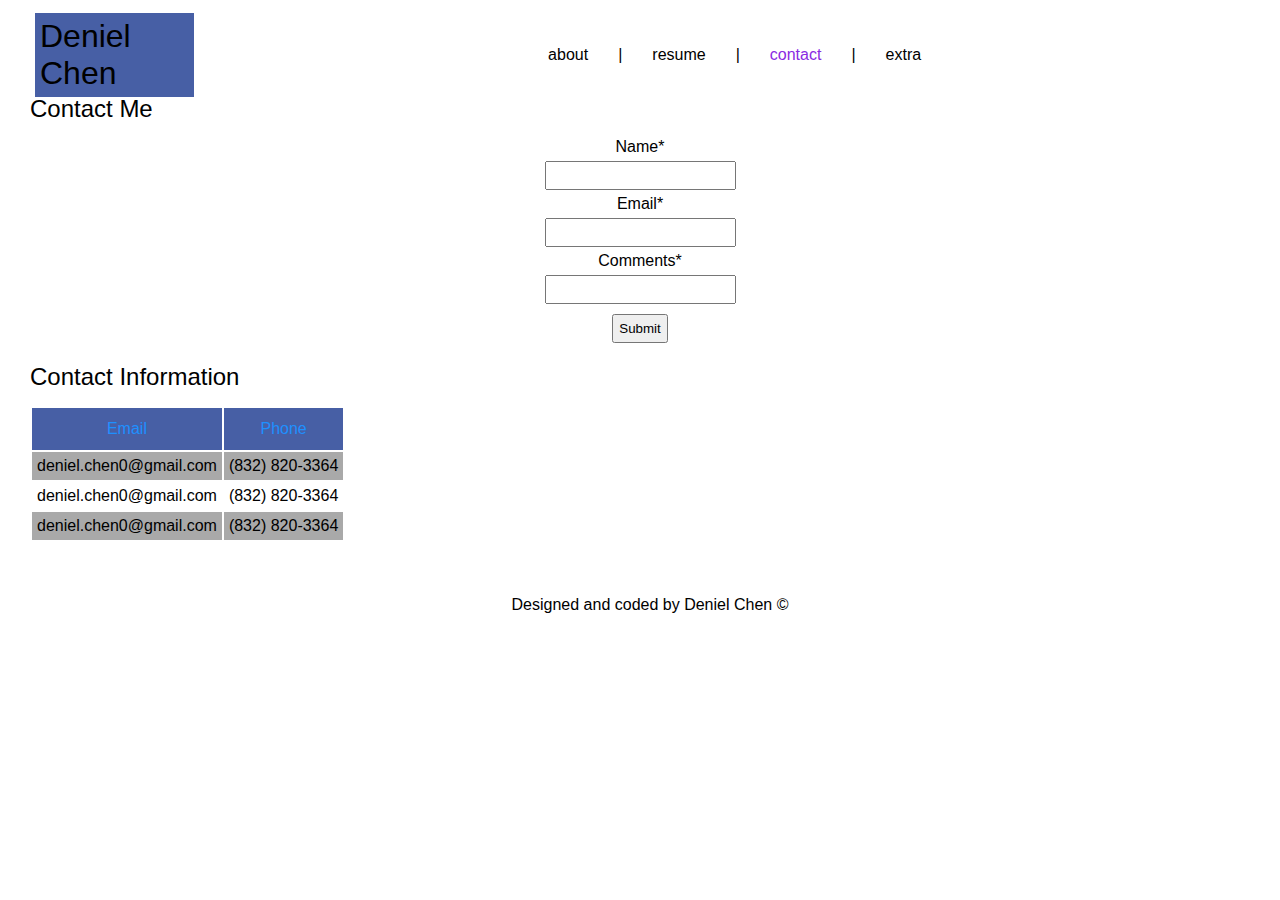
<file: views/contact.html>
<!DOCTYPE html>
<html lang="en">
<head>
    <meta name="author" content="Deniel Chen">
    <meta name="keywords" content="Carnegie Mellon University, Information Systems">
    <meta name="description" content="Deniel's professional website">
    <title> Contact </title>
    <link rel="stylesheet" href="../static/style.css">
    <script src="../static/script.js" defer></script>
</head>
<body onload="setActive()">
    <header> 
        <h1 id="webname"> Deniel Chen </h1>
        <nav class="navbar">
            <a href="../index.html">about</a> |
            <a href="resume.html">resume</a> |
            <a href="contact.html">contact</a> |
            <a href="extra.html">extra</a>
        </nav>
    </header>


        <h2> Contact Me</h2>
        <form action="/action_page.php" method="get">
            <label for="name">Name*</label><br>
            <input type="text" id="name" name="name" value="" required ><br>
    
            <label for="email">Email*</label><br>
            <input type="text" id="email" name="email" value="" required ><br>
    
            <label for="comment">Comments*</label><br>
            <input type="text" id="comment" name="comment" value="" required ><br>
    
            <input type="submit" value="Submit" onclick="submitForm()">
        </form> 

        <p id="form_error">Please fill out the form.</p>
        
        <h2> Contact Information</h2>
        <table>
            <tr>
                <th>Email</th>
                <th>Phone</th>
            </tr>
            <tr>
                <td> deniel.chen0@gmail.com </td>
                <td> (832) 820-3364 </td>
            </tr>
            <tr>
                <td> deniel.chen0@gmail.com </td>
                <td> (832) 820-3364 </td>
            </tr>
            <tr>
                <td> deniel.chen0@gmail.com </td>
                <td> (832) 820-3364 </td>
            </tr>
        </table>
        
        <br>
        
        <footer id="copyyear" >
            Designed and coded by Deniel Chen ©  
        </footer>
</body>
</html>
</file>
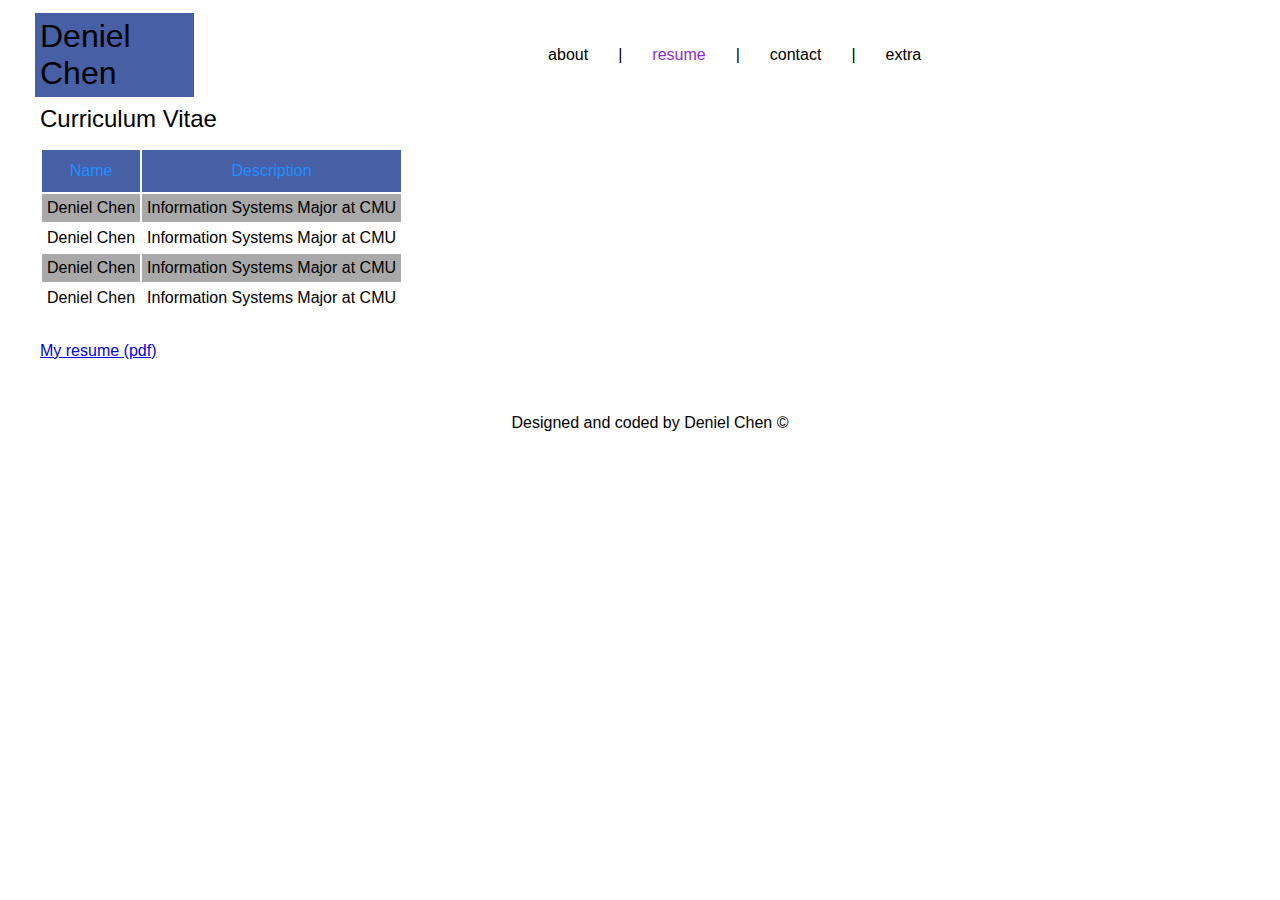
<file: views/resume.html>
<!DOCTYPE html>
<html lang="en">
<head>
    <meta name="author" content="Deniel Chen">
    <meta name="keywords" content="Carnegie Mellon University, Information Systems">
    <meta name="description" content="Deniel's professional website">
    <title> Resume </title>
    <link rel="stylesheet" href="../static/style.css">
    <script src="../static/script.js" defer></script>
</head>
<body onload="setActive()">
    <header> 
        <h1 id="webname"> Deniel Chen </h1>
        <nav>
            <a href="../index.html">about</a> |
            <a href="resume.html">resume</a> |
            <a href="contact.html">contact</a> |
            <a href="extra.html">extra</a>
        </nav>
    </header>
    
    <div class="main">
        <h2> Curriculum Vitae </h2> 
        <table>
            <tr>
                <th> Name </th>
                <th> Description </th>
            </tr>
            <tr>
                <td> Deniel Chen </td>
                <td> Information Systems Major at CMU </td>
            </tr>
            <tr>
                <td> Deniel Chen </td>
                <td> Information Systems Major at CMU </td>
            </tr>
            <tr>
                <td> Deniel Chen </td>
                <td> Information Systems Major at CMU </td>
            </tr>
            <tr>
                <td> Deniel Chen </td>
                <td> Information Systems Major at CMU </td>
            </tr>
        </table>
        
        <br>

        <a href="../static/resume.pdf" target="_blank">My resume (pdf)</a>
    </div>

    <br>

    <footer id="copyyear" >
        Designed and coded by Deniel Chen ©  
    </footer>
</body>
</html>
</file>
<file: static/style.css>
* {
    font-family: "Roboto", sans-serif;
    font-optical-sizing: auto;
    font-weight: 100;
    font-style: normal;
    font-variation-settings: "wdth" 100;
    padding: 5px;
    margin: 5px;
}

#webname {
    background-color: #475fa5;
}

th {
padding-top: 12px;
padding-bottom: 12px;
background-color:#475fa5;
color:dodgerblue;
width: fit-content;
  }

table tr:nth-child(even){
    background-color:darkgray;
}

form{
    display: block;
    margin: auto;
    text-align: center;
}

#form_error {
    display: none;
    margin: auto;
    text-align: center;
}

#fun_list, #intro_more, #intro_less_button {
    display: none; 
}

.containers {
    display: grid;
    grid-template-areas:
    "header header header"
    "nav nav nav"
    "mainimg maincontent maincontent"
    "bottomcontent bottomcontent bottomcontent"
    "footer footer footer";
    gap: 10px;
}

header {
    grid-area: header;
    /* background-color: aquamarine; */
    width: 100%;
    height: 50px;
    display: flex;
    align-items: center;
    justify-content: center;
}

nav {
    grid-area: nav;
    /* background-color: palegreen; */
    width: 100%;
    height: 50px;
    display: flex;
    align-items: center;
    justify-content: center;
}

nav a {
    color: black;
    display: block;
    text-decoration: none;
    padding: 25px;
}

#menubar {
    display: none;
}

.mainimg {
    grid-area: mainimg;
    /* background-color: rosybrown; */
    width: auto;
    height: auto;
    display: flex;
    align-items: center;
    justify-content: center;
}

.mainimg img {
    animation-name: fadeimage;
    animation-duration: 2s;
}

.maincontent {
    grid-area: maincontent;
    /* background-color: mediumorchid; */
    width: auto;
    height: auto;
    display: flex;
}

.bottomcontent { 
    grid-area: bottomcontent;
    /* background-color: blueviolet; */
    width: 100%;
    height: 100px;
    display: flex;
}

footer {
    grid-area: footer;
    /* background-color: firebrick; */
    width: 100%;
    height: 50px;
    display: flex;
    align-items: center;
    justify-content: center;
}

@media only screen and (max-width: 768px) {
    .containers {
        display: grid;
        grid-template-areas:
        "header"
        "nav"
        "mainimg"
        "maincontent"
        "bottomcontent"
        "footer";
        gap: 10px;
    }
    
    nav {
        height: auto;
        min-height: 50px;
        display: flex;
        flex-direction: column;
    }

    nav a {
        display: none;
    }

    #menubar {
        margin: 25px;
        display: block;
    }
}

@media only screen and (min-width: 769px) {
    nav a {
        display: block !important;
    }

    #menubar {
        display: none;
    }
}

.active {
    color: blueviolet;
}

@keyframes fadeimage {
    from { opacity: 0; }
    to { opacity: 1; }
  }
</file>
